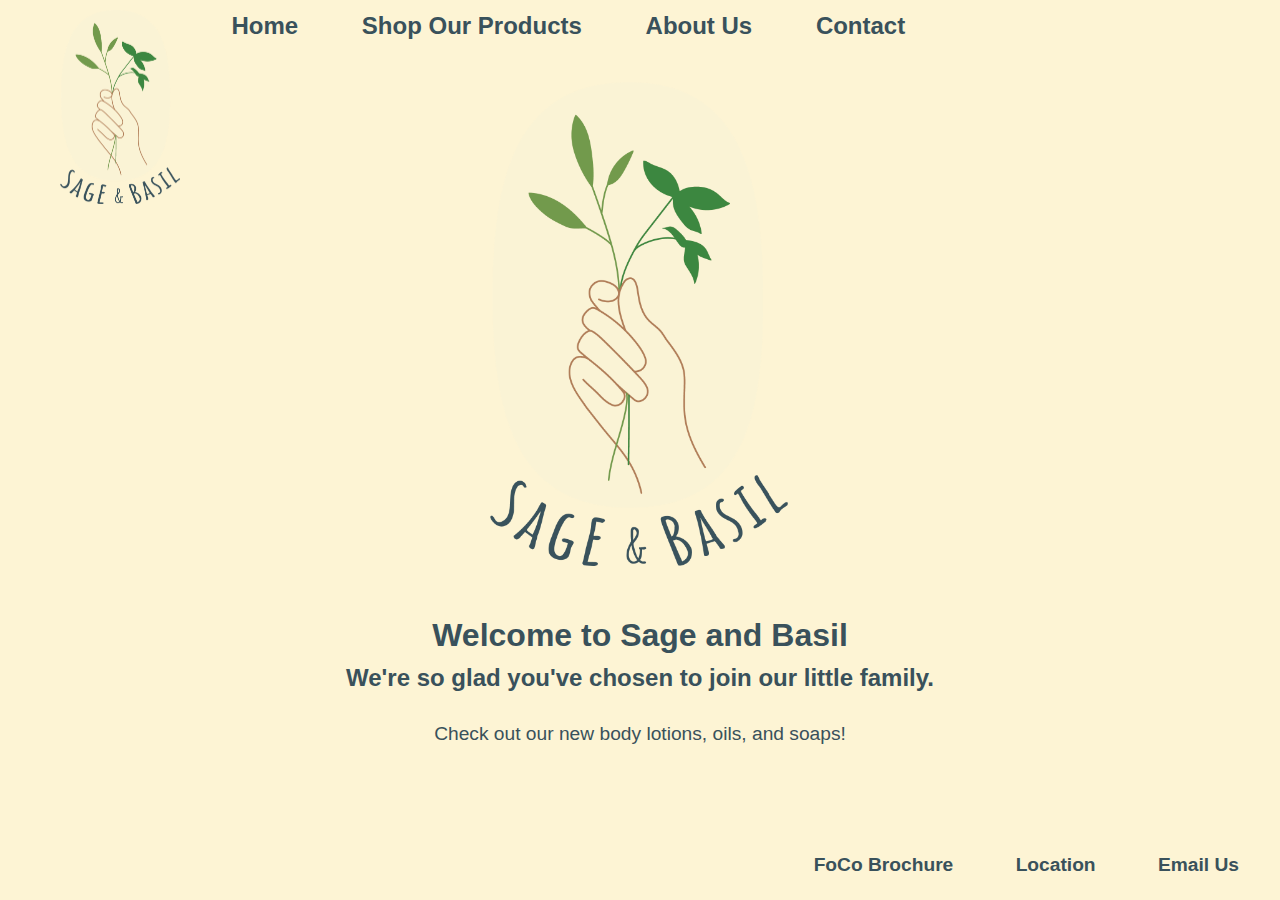
<file: index.html>
<!DOCTYPE HTML>
<html>
<head>
<!--FONTS--
    font-family: amatic-sc, sans-serif; font-weight: 700; font-style: normal;
    font-family: "acumin-pro", sans-serif; font-weight: 200; font-style: normal; -->
<meta charset=”UTF-8”>

<!-- THE TITLE WILL APPEAR IN THE BROWSER WINDOW OR TAB -->
<title> Sage and Basil</title>
<link rel="stylesheet" type="text/css" href="styles-contact.css">
</head>
<nav1>
    <ul>
        <img id="logo" src="images/logo.png" alt="Sage & Basil Logo" width= "120.5" height="194.25">
        <li><a href="index.html">Home</a></li>
        <li><a href="shop.html">Shop Our Products</a></li>
        <li><a href="about.html">About Us</a></li>
        <li><a href="contact.html">Contact</a></li>
        
    </ul>
</nav1>

<body>
    <div class="center">
    <img id="lrglogo" src="images/logo@2x.png" width="482" alt="Sage and Basil Logo">
    <h1>Welcome to Sage and Basil</h1>
    <h2>We're so glad you've chosen to join our little family.</h2>
    <p>Check out our new body lotions, oils, and soaps!</p>
    </div>
</body>

<nav2>
    <ul>
        <li><a href="Silva_FoCo3.pdf"> FoCo Brochure</a></li>
        <li><a href="https://www.google.com/maps/place/316+E+Main+St,+Ventura,+CA+93001/@34.2805814,-119.2981361,17z/data=!4m5!3m4!1s0x80e9acf18fa2871d:0x89d374e7fea4fdc4!8m2!3d34.2805814!4d-119.2959474" target="_blank"> Location </a></li>
        <li><a href="mailto: csilva24@calpoly.edu">Email Us</a></li>
    </ul>
</nav2>

</html>
</file>
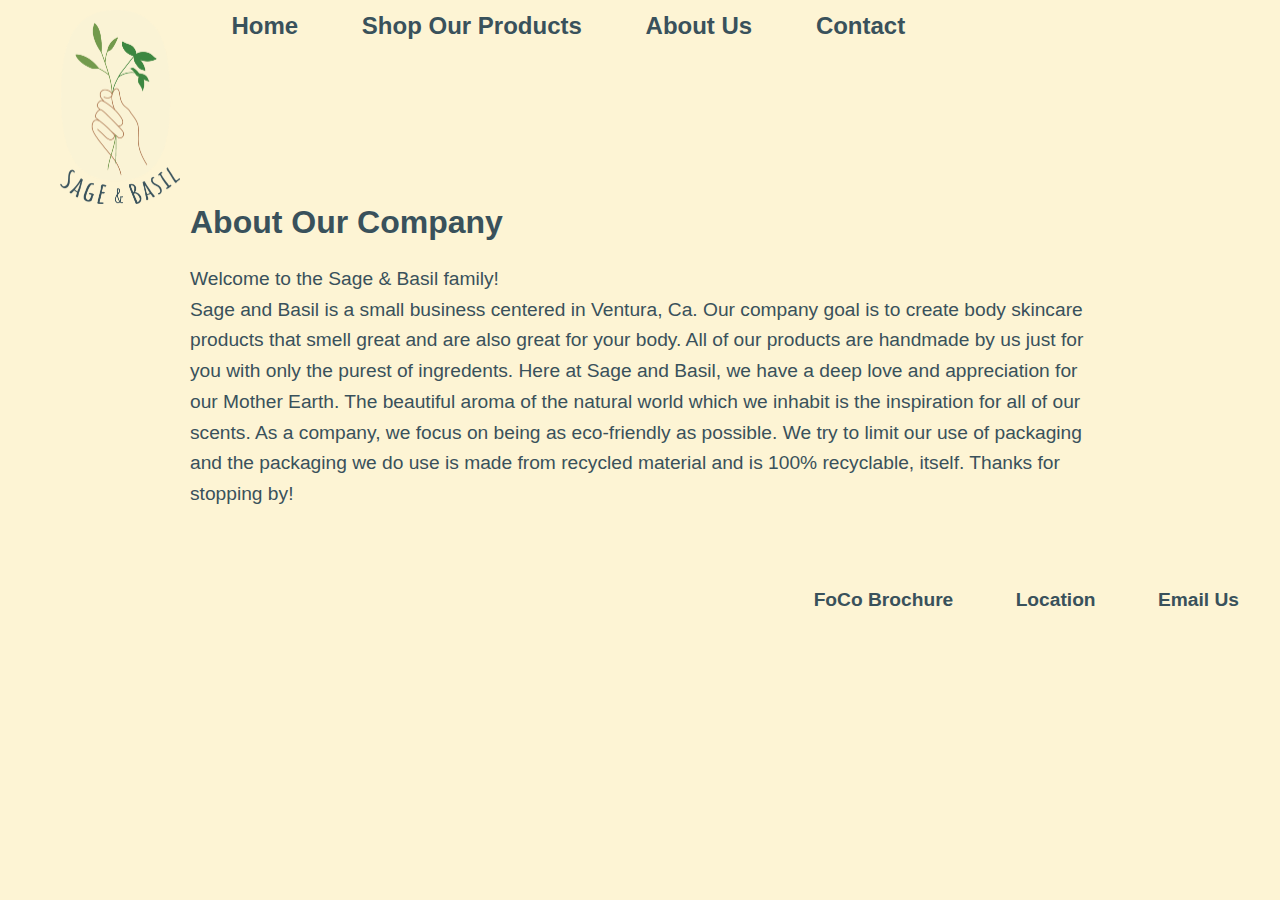
<file: about.html>
<!DOCTYPE html>
<html>
  <head>
    <meta charset="utf-8">
    <title>About</title>
    <link rel="stylesheet" type="text/css" href="styles-contact.css">
  </head>
  <nav1>
    <ul>
        <img id="logo" src="images/logo.png" alt="Sage & Basil Logo" width= "120.5" height="194.25">
        <li><a href="index.html">Home</a></li>
        <li><a href="shop.html">Shop Our Products</a></li>
        <li><a href="about.html">About Us</a></li>
        <li><a href="contact.html">Contact</a></li>
    </ul>
</nav1>

<body>
  <div class="about">
<h1>About Our Company</h1><br> 
<p>Welcome to the Sage & Basil family!<br>Sage and Basil is a small business centered in Ventura, Ca. Our company goal is to create body skincare products that smell great and are also great for your body. All of our products are handmade by us just for you with only the purest of ingredents. Here at Sage and Basil, we have a deep love and appreciation for our Mother Earth. The beautiful aroma of the natural world which we inhabit is the inspiration for all of our scents. As a company, we focus on being as eco-friendly as possible. We try to limit our use of packaging and the packaging we do use is made from recycled material and is 100% recyclable, itself. Thanks for stopping by! </p>
  </div>
</body>

<nav2>
  <ul>
      <li><a href="Silva_FoCo3.pdf"> FoCo Brochure</a></li>
      <li><a href="https://www.google.com/maps/place/316+E+Main+St,+Ventura,+CA+93001/@34.2805814,-119.2981361,17z/data=!4m5!3m4!1s0x80e9acf18fa2871d:0x89d374e7fea4fdc4!8m2!3d34.2805814!4d-119.2959474" target="_blank"> Location </a></li>
      <li><a href="mailto: csilva24@calpoly.edu">Email Us</a></li>
  </ul>
</nav2>
</html>
</file>
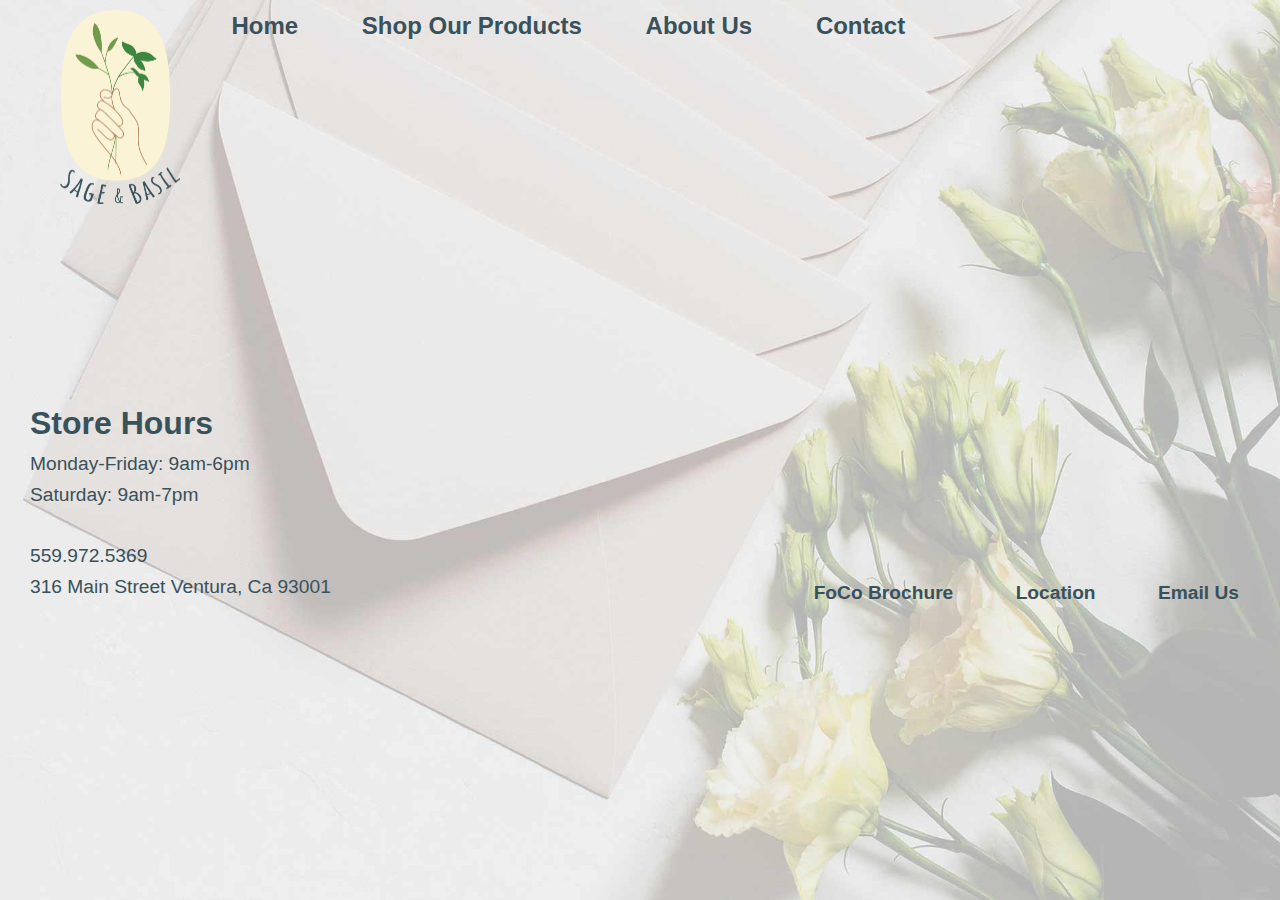
<file: contact.html>
<!DOCTYPE html>
<html>
  <head>
    <meta charset="utf-8">
    <title>Contact</title>
    <link rel="stylesheet" type="text/css" href="styles-contact.css">
  </head>
  <nav1>
    <ul>
        <img id="logo" src="images/logo.png" alt="Sage & Basil Logo" width="120.5" height="194.25">
        <li><a href="index.html">Home</a></li>
        <li><a href="shop.html">Shop Our Products</a></li>
        <li><a href="about.html">About Us</a></li>
        <li><a href="contact.html">Contact</a></li>
        
    </ul>
</nav1>
<style>
  body {
  background-image: url('images/contact_background.jpg');
  background-position: center;
  background-repeat: no-repeat;
  background-attachment: fixed;
  background-size: cover;
} 
</style>

<body>
  <div class="center">
    
  </div>
  <div class="left">
    <h1> Store Hours</h1>
      <p>Monday-Friday: 9am-6pm<br>Saturday: 9am-7pm<br><br>559.972.5369<br>316 Main Street Ventura, Ca 93001</p>
  </div>
</body>

<nav2>
  <ul>
      <li><a href="Silva_FoCo3.pdf"> FoCo Brochure</a></li>
      <li><a href="https://www.google.com/maps/place/316+E+Main+St,+Ventura,+CA+93001/@34.2805814,-119.2981361,17z/data=!4m5!3m4!1s0x80e9acf18fa2871d:0x89d374e7fea4fdc4!8m2!3d34.2805814!4d-119.2959474/" target="_blank"> Location </a></li>
      <li><a href="mailto: csilva24@calpoly.edu">Email Us</a></li>
  </ul>
</nav2>
</html>
</file>
<file: styles-contact.css>
/*This is my 377 FoCo Web Page Project using Eric Meyer's reset at the top of my page -- your CSS starts on line 56 */



/* http://meyerweb.com/eric/tools/css/reset/ 
   v2.0 | 20110126
   License: none (public domain)
*/

html, body, div, span, applet, object, iframe,
h1, h2, h3, h4, h5, h6, p, blockquote, pre,
a, abbr, acronym, address, big, cite, code,
del, dfn, em, img, ins, kbd, q, s, samp,
small, strike, strong, sub, sup, tt, var,
b, u, i, center,
dl, dt, dd, ol, ul, li,
fieldset, form, label, legend,
table, caption, tbody, tfoot, thead, tr, th, td,
article, aside, canvas, details, embed, 
figure, figcaption, footer, header, hgroup, 
menu, nav, output, ruby, section, summary,
time, mark, audio, video {
	margin: 0;
	padding: 0;
	border: 0;
	font-size: 100%;
	font: inherit;
	vertical-align: baseline;
}
/* HTML5 display-role reset for older browsers */
article, aside, details, figcaption, figure, 
footer, header, hgroup, menu, nav, section {
	display: block;
}
body {
	line-height: 1;
}
ol, ul {
	list-style: none;
}
blockquote, q {
	quotes: none;
}
blockquote:before, blockquote:after,
q:before, q:after {
	content: '';
	content: none;
}
table {
	border-collapse: collapse;
	border-spacing: 0;
}



/* ---------- This is the beginning of my 377 FoCo Web Page Project ------------ */

html, body {
  height: 100%;
  width: 100%;
  padding: 0;
  margin: 0;
  background-color: #FDF4D4;
  background-size: cover;
  background-repeat: no-repeat;
  background-attachment: fixed;
  background-position: center;
}

.center {
    width: 600px;
	padding: 2%;
    margin: 100px auto;
	text-align: center;
}

.left {
	width: 700px;
	padding: 0%;
	margin-left: 30px;
	margin-top: 150px;
	margin-bottom: 0px;
	text-align: left;
}

.about {
	width: 900px;
	padding: 0%;
    margin: 100px auto;
	text-align: left;
}

.shop {
	width: 900px;
	padding: 0%;
	text-align: center;
	font-size: 50px;
	margin-top: 150px;
	margin-bottom: 250px;
	margin-left: 250px;
}

#logo {
	float: inline-start;
	margin-right: 10px;
	margin-top: 10px;
	margin-left: 60px;
}

#lrglogo {
float: center;
margin-top: -150px;
margin-bottom: 50px;
padding: 0%;
width: 50%;
height: 50%;
}

h1 {
	font-family: "amatic-sc", sans-serif; font-weight: 700; font-style: normal;
	font-size: 2em;
    margin: 0px auto 10px auto;
	color: 
	#39515B;
}

h2 {
	font-family: "amatic-sc", sans-serif; font-weight: 700; font-style: normal;
	font-size: 1.5em;
    line-height: 1.4;
    color: #39515B;
    padding: 0px 0px;
	margin: 0px auto 25px auto;
}

p {
	font-family: "acumin-pro", sans-serif; font-weight: 200; font-style: normal;
	font-size: 1.2em;
    line-height: 1.6;
    color: #39515B;
}

nav1 {
	font-family: "amatic-sc", sans-serif; font-weight: 700; font-style: normal;
	font-size: 1.5em;
	overflow: hidden;
	background-color: #39515B;
}

nav1 li {
	display: inline-block;
}

nav1 a {
	float: left;
	padding: 14px 16px;
	text-decoration: none;
	margin-left: 25px;
	margin-bottom: 50px;
}

nav2 {
	font-family: "acumin-pro", sans-serif; font-weight: 200; font-style: normal;
	font-size: 1.2em;
	overflow: hidden;	
	text-align: right;
}
    
nav2 li {
	display: inline-block;
}

nav2 a {
	float: right;
	text-align: right;
	padding: 14px 16px;
	margin-top: -50px;
	margin-right: 25px;
}

a {
	color: #39515B;
	text-decoration: none;
	font-weight: bold;
}

a:hover {
	color: white;
	background: #71984A;
}
</file>
